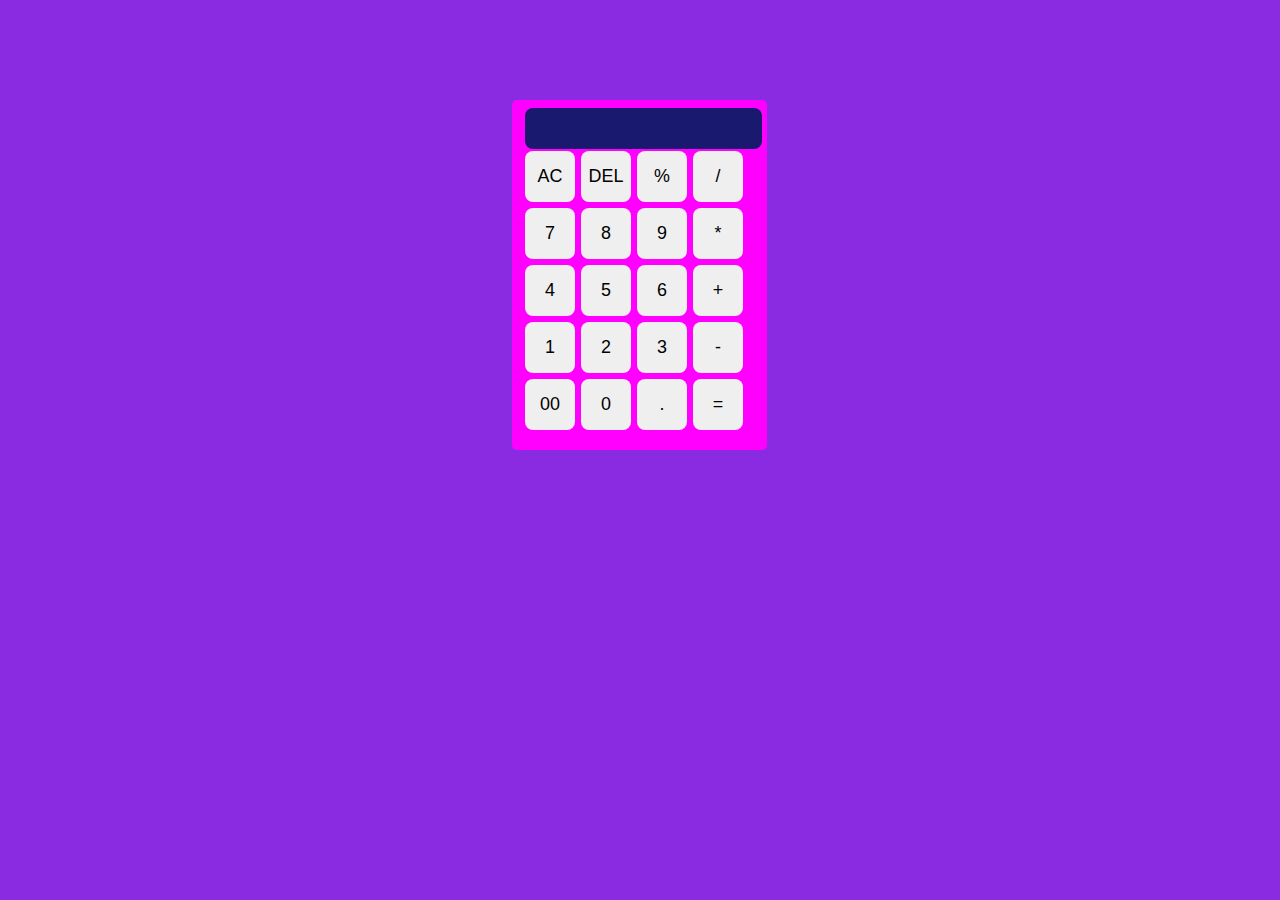
<file: index.html>
<!DOCTYPE html>
<html lang="en">
<head>
    <meta charset="UTF-8">
    <meta name="viewport" content="width=device-width, initial-scale=1.0">
    <title></title>
    <link rel="stylesheet" href="calculator.css">
</head>
<body>
    <div class="wrapper">
           <form id="form">
            <div class="input-div">
                <input type="text" name="container" id="">
            </div>
        <div class="main">
            <button id="same" onclick="container.value='' " value="AC">AC</button>
            <button id="same" onclick="container.value=container.value.toString().slice(0,-1)" value="DEL">DEL</button>
            <button  id="same" onclick="container.value+='%' " value="%">%</button>
            <button  id="same" onclick="container.value+='/' " value="/">/</button>
            <button  id="same" onclick="container.value+='7' " value="7">7</button>
            <button  id="same" onclick="container.value+='8' " value="8">8</button>
            <button id="same" onclick="container.value+='9' " value="9">9</button>
            <button  id="same" onclick="container.value+='*' " value="*">*</button>
            <button type="submit"id="same"onclick="container.value+='4' " value="4">4</button>
            <button id="same" onclick="container.value+='5' " value="5">5</button>
            <button  id="same" onclick="container.value+='6' " value="6">6</button>
            <button  id="same" onclick="container.value+='+' " value="+">+</button>
            <button id="same" onclick="container.value+='1' " value="1">1</button>
            <button id="same" onclick="container.value+='2' " value="2">2</button>
            <button id="same" onclick="container.value+='3' " value="3">3</button>
            <button id="same" onclick="container.value+='-' " value="-">-</button>
            <button id="same" onclick="container.value+='00' " value="00">00</button>
            <button id="same" onclick="container.value+='0' " value="0">0</button>
            <button id="same" onclick="container.value+='.' " value=".">.</button>
            <button id="same" onclick="container.value=eval(container.value) " value="=">=</button>
            
        </div>
        </form>
    </div>
    <script src="calculator.js"></script>
</body>
</html>
</file>
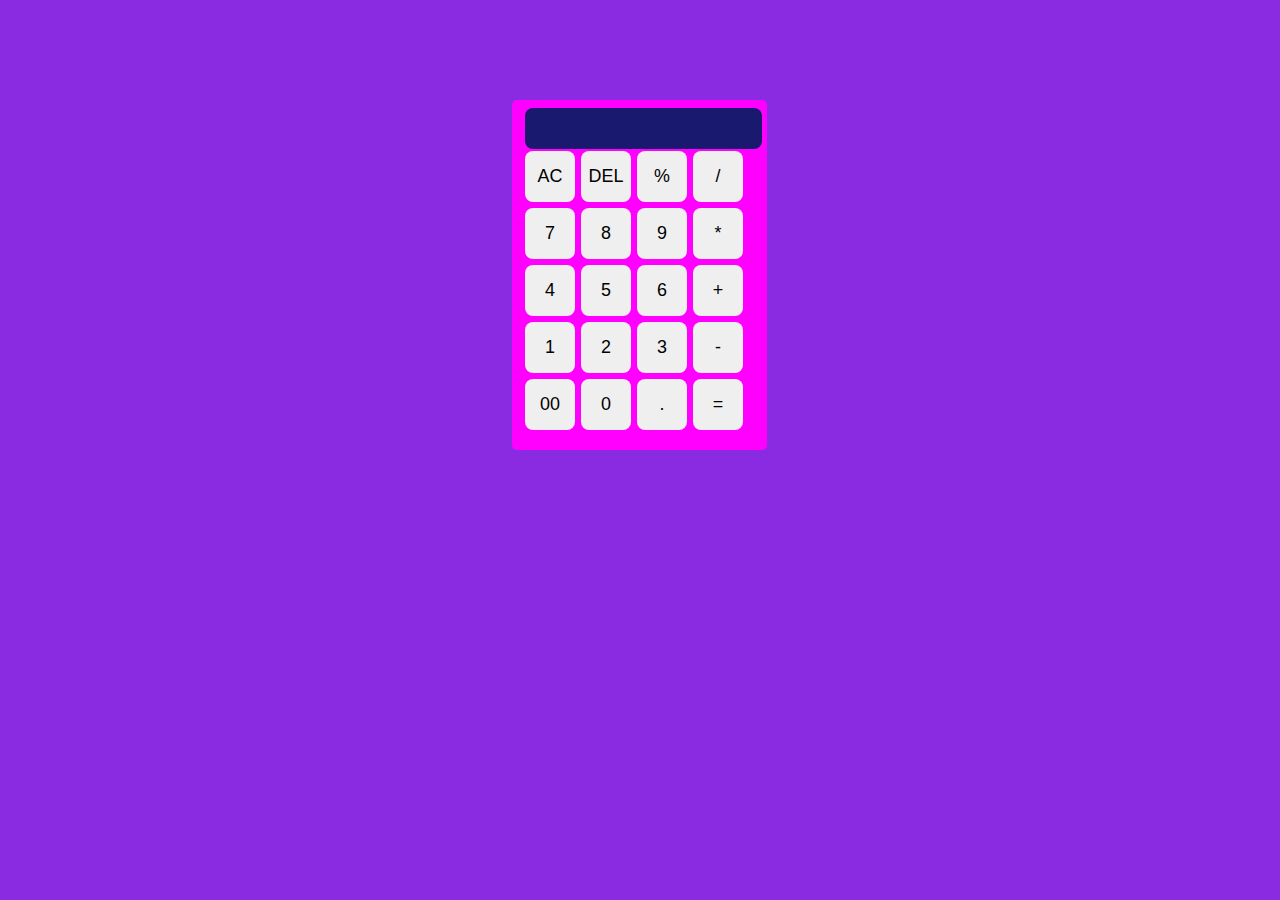
<file: calculator.html>
<!DOCTYPE html>
<html lang="en">
<head>
    <meta charset="UTF-8">
    <meta name="viewport" content="width=device-width, initial-scale=1.0">
    <title></title>
    <link rel="stylesheet" href="calculator.css">
</head>
<body>
    <div class="wrapper">
           <form id="form">
            <div class="input-div">
                <input type="text" name="container" id="">
            </div>
        <div class="main">
            <button id="same" onclick="container.value='' " value="AC">AC</button>
            <button id="same" onclick="container.value=container.value.toString().slice(0,-1)" value="DEL">DEL</button>
            <button  id="same" onclick="container.value+='%' " value="%">%</button>
            <button  id="same" onclick="container.value+='/' " value="/">/</button>
            <button  id="same" onclick="container.value+='7' " value="7">7</button>
            <button  id="same" onclick="container.value+='8' " value="8">8</button>
            <button id="same" onclick="container.value+='9' " value="9">9</button>
            <button  id="same" onclick="container.value+='*' " value="*">*</button>
            <button type="submit"id="same"onclick="container.value+='4' " value="4">4</button>
            <button id="same" onclick="container.value+='5' " value="5">5</button>
            <button  id="same" onclick="container.value+='6' " value="6">6</button>
            <button  id="same" onclick="container.value+='+' " value="+">+</button>
            <button id="same" onclick="container.value+='1' " value="1">1</button>
            <button id="same" onclick="container.value+='2' " value="2">2</button>
            <button id="same" onclick="container.value+='3' " value="3">3</button>
            <button id="same" onclick="container.value+='-' " value="-">-</button>
            <button id="same" onclick="container.value+='00' " value="00">00</button>
            <button id="same" onclick="container.value+='0' " value="0">0</button>
            <button id="same" onclick="container.value+='.' " value=".">.</button>
            <button id="same" onclick="container.value=eval(container.value) " value="=">=</button>
            
        </div>
        </form>
    </div>
    <script src="calculator.js"></script>
</body>
</html>
</file>
<file: calculator.css>
*{
    padding: 0;
    margin: 0;
    box-sizing: border-box;
}
body{
    background-color: blueviolet;
}
.wrapper{
    margin-left: 40%;
    margin-top: 100px;
    display: inline-block;
    background-color: magenta;
    padding-left: 5px;
    padding-right:5px;
    padding-top: 8px;
    padding-bottom: 8px;
    border-radius: 5px;
}
.main{
    display: grid;
    grid-template-columns: repeat(4,50px);
    gap:6px;
    padding-left: 8px;
    padding-right:8px;
    padding-top: 2px;
    padding-bottom: 12px;
    
}
button{
    padding: 15px 24px;
    border-radius: 8px;
    outline: none;
    border: 0;
    cursor: pointer;
    font-weight: 500;
    font-size: 1.12em;
    display: flex;
    align-items: center;
    justify-content: center;
    
    
}
input{
    padding-right: 5px;
    border-radius: 8px;
    outline: none;
    margin-left: 8px;
    padding-top: 10px;
    padding-bottom: 10px;
    border: 0;
    text-align: right;
}
.input-div input{
    background:midnightblue;
    color: white;
    font-weight: 500;
    font-size: large;
    
}
</file>
